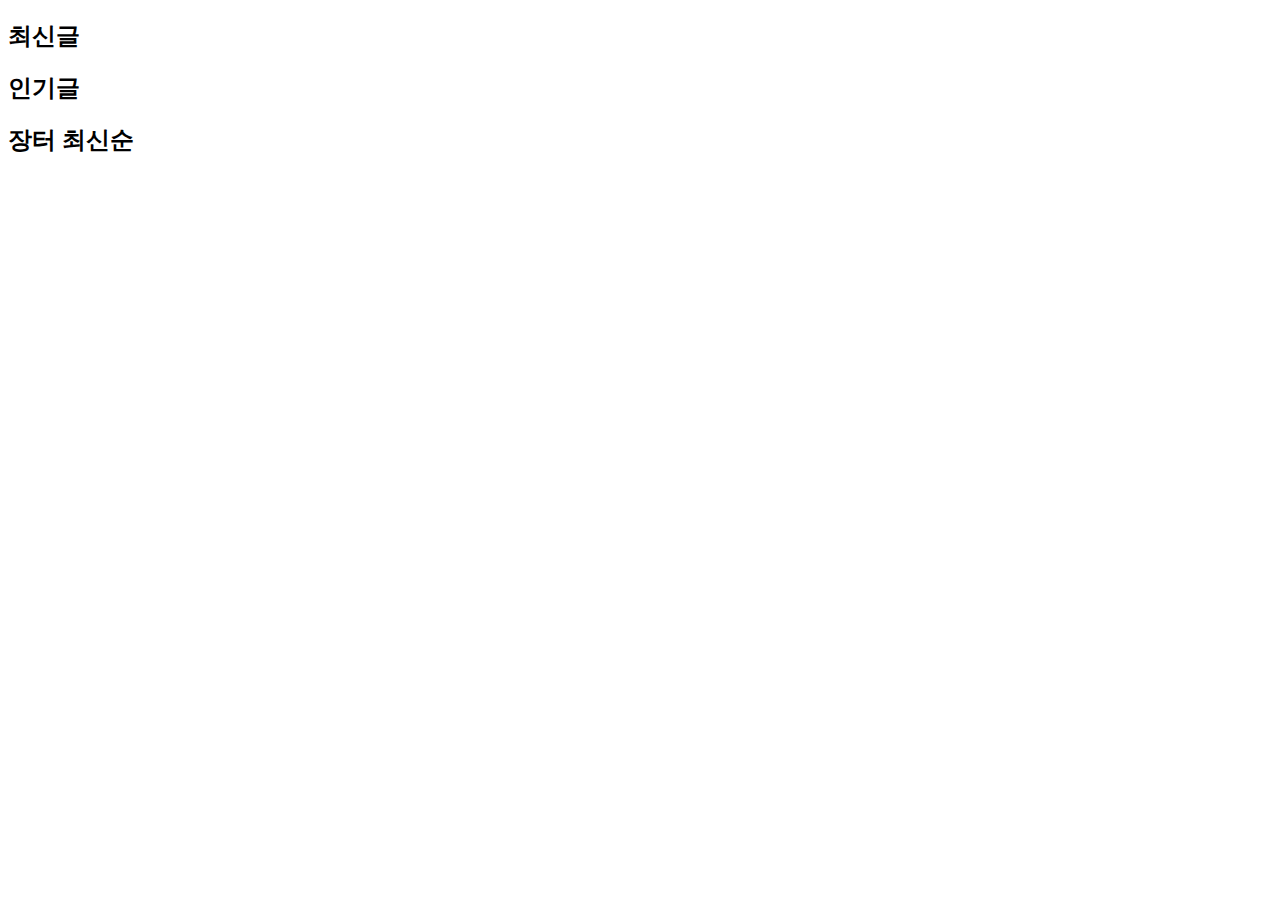
<file: src/main/resources/templates/index.html>
<!DOCTYPE html>
<html lang="en" xmlns:th="http://www.thymeleaf.org">
<head>
    <meta charset="UTF-8">
    <meta name="viewport" content="width=device-width, initial-scale=1.0">
    <title>Document</title>
    <link rel="stylesheet" th:href="@{/css/index.css}">
</head>
<body>
    <th:block th:replace="~{/layout/header}"></th:block>
    <div id="wrap">
        <div class="main_container">
            <div class="main_top">
                <div class="today">
                    <div class="to_head">
                        <h2>최신글</h2>
                    </div>
                    <div class="to_body">

                    </div>
                    <!-- 오늘 올라온 글 -->
                </div>
                <div class="hot_topic">
                    <div class="ht_head">
                        <h2>인기글</h2>
                    </div>
                    <div class="ht_body">

                    </div>
                    <!-- 인기글 -->
                </div>
            </div>
            <div class="main_middle">
                <div class="shop_new">
                    <div class="sn_head">
                        <h2>장터 최신순</h2>
                    </div>
                    <div class="sn_body">

                    </div>
                </div>
            </div>
        </div>
    </div>
    <th:block th:replace="~{/layout/footer}"></th:block>
</body>
</html>
</file>
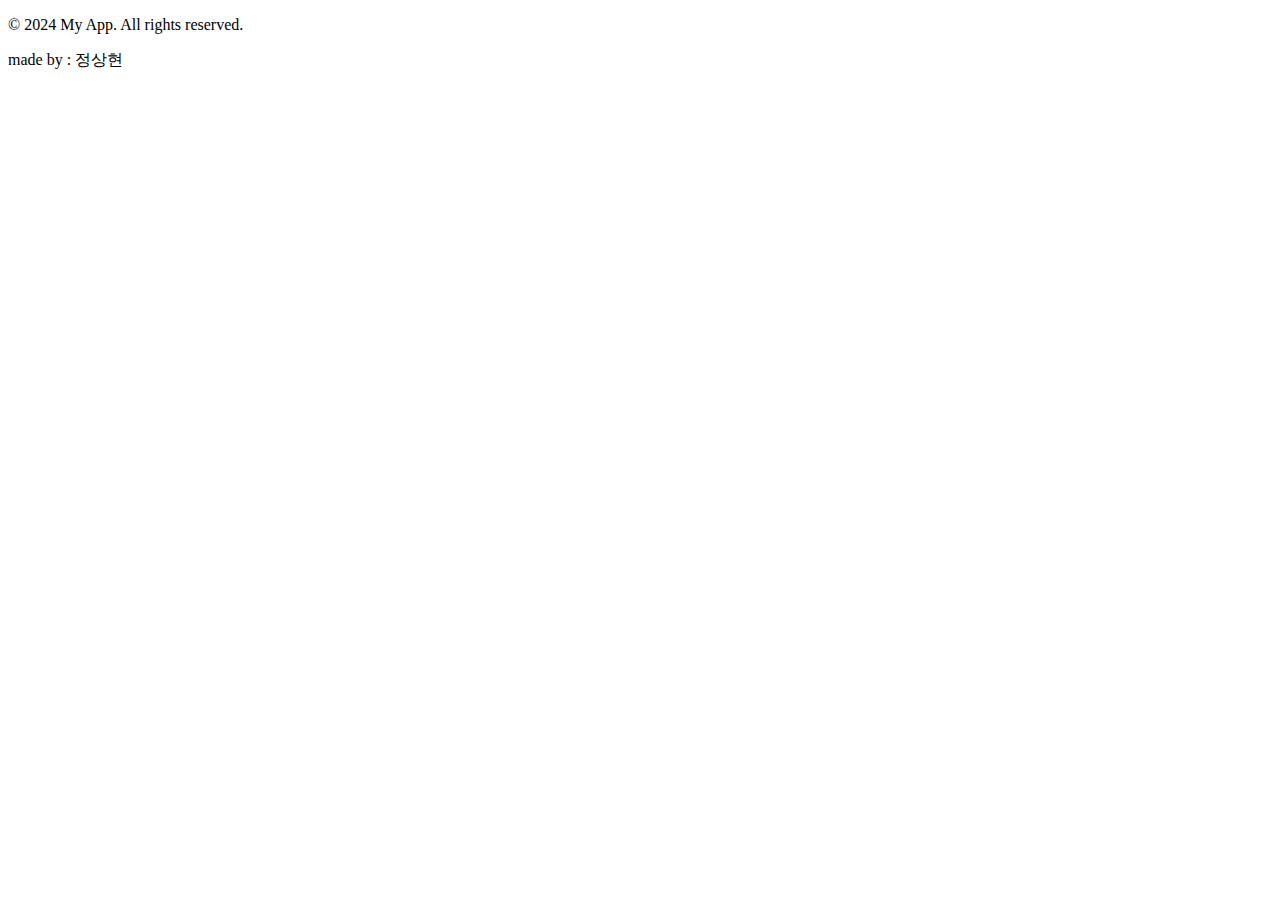
<file: src/main/resources/templates/layout/footer.html>
<!DOCTYPE html>
<html lang="en" xmlns:th="http://www.thymeleaf.org">
<head>
    <meta charset="UTF-8">
    <meta name="viewport" content="width=device-width, initial-scale=1.0">
    <title>Document</title>
    <link rel="stylesheet" th:href="@{/css/layout/footer.css}">
</head>
<body>
    <div id="wrap">
        <div class="footer">
            <div class="left">
                <p>&copy; 2024 My App. All rights reserved.</p>
            </div>
            <div class="right">
                <p>made by : 정상현</p>
            </div>
        </div>
    </div>
</body>
</html>
</file>
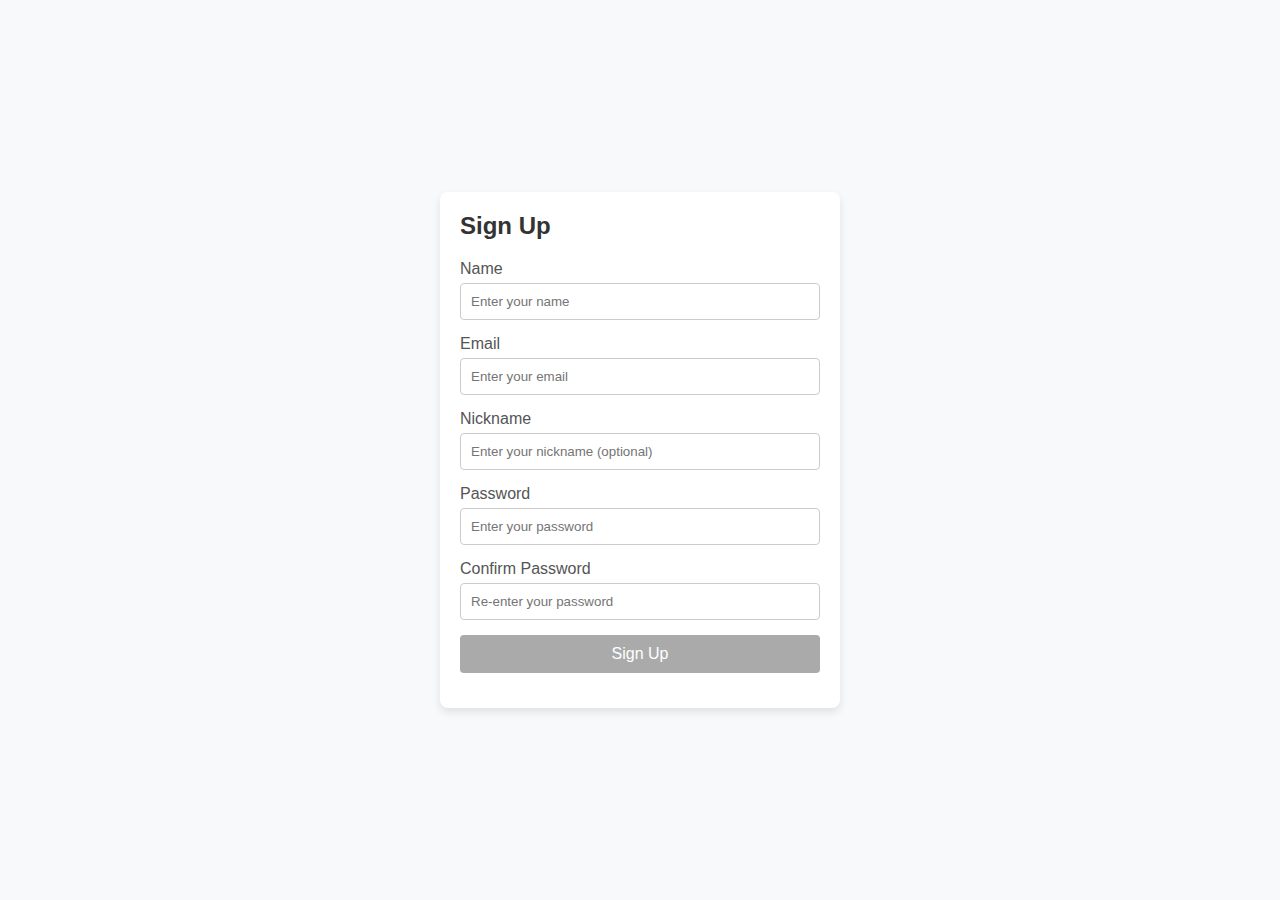
<file: src/main/resources/templates/user/signup.html>
<!DOCTYPE html>
<html lang="en" xmlns:th="http://www.thymeleaf.org">
<head>
    <meta charset="UTF-8">
    <meta name="viewport" content="width=device-width, initial-scale=1.0">
    <title>Sign Up</title>
    <style>
        body {
            font-family: Arial, sans-serif;
            background-color: #f8f9fa;
            margin: 0;
            padding: 0;
            display: flex;
            justify-content: center;
            align-items: center;
            height: 100vh;
        }

        .container {
            background-color: #ffffff;
            border-radius: 8px;
            box-shadow: 0 4px 8px rgba(0, 0, 0, 0.1);
            width: 100%;
            max-width: 400px;
            padding: 20px;
            box-sizing: border-box;
        }

        h2 {
            margin-top: 0;
            color: #333;
        }

        .form-group {
            margin-bottom: 15px;
        }

        .form-group label {
            display: block;
            margin-bottom: 5px;
            color: #555;
        }

        .form-group input {
            width: 100%;
            padding: 10px;
            border: 1px solid #ccc;
            border-radius: 4px;
            box-sizing: border-box;
        }

        .form-group input:focus {
            border-color: #007bff;
            outline: none;
        }

        .form-group button {
            width: 100%;
            padding: 10px;
            background-color: #aaa; /* Default to gray */
            border: none;
            border-radius: 4px;
            color: white;
            font-size: 16px;
            cursor: not-allowed;
        }

        .form-group button.enabled {
            background-color: dodgerblue;
            cursor: pointer;
        }

        .form-group button.enabled:hover {
            background-color: #1e90ff;
        }

        .message {
            text-align: center;
            margin-top: 15px;
            color: #ff0000;
        }

        .error {
            color: #ff0000;
            margin-top: 5px;
            font-size: 14px;
        }
    </style>
</head>
<body>
<div class="container">
    <h2>Sign Up</h2>
    <div class="message" id="message"></div>
    <div class="form-group">
        <label for="name">Name</label>
        <input type="text" id="name" placeholder="Enter your name" oninput="validateForm()">
    </div>
    <div class="form-group">
        <label for="email">Email</label>
        <input type="email" id="email" placeholder="Enter your email" oninput="validateForm()">
    </div>
    <div class="form-group">
        <label for="nickname">Nickname</label>
        <input type="text" id="nickname" placeholder="Enter your nickname (optional)" oninput="validateForm()">
    </div>
    <div class="form-group">
        <label for="password">Password</label>
        <input type="password" id="password" placeholder="Enter your password" oninput="validateForm()">
    </div>
    <div class="form-group">
        <label for="confirm-password">Confirm Password</label>
        <input type="password" id="confirm-password" placeholder="Re-enter your password" oninput="validateForm()">
        <div id="password-error" class="error"></div>
    </div>
    <div class="form-group">
        <button id="signup-button" disabled>Sign Up</button>
    </div>
</div>

<script>
    function validateForm() {
        const name = document.getElementById('name').value.trim();
        const email = document.getElementById('email').value.trim();
        const password = document.getElementById('password').value;
        const confirmPassword = document.getElementById('confirm-password').value;
        const passwordError = document.getElementById('password-error');
        const signupButton = document.getElementById('signup-button');

        passwordError.innerText = '';

        if (password !== confirmPassword && password.length > 0 && confirmPassword.length > 0) {
            passwordError.innerText = 'Passwords do not match.';
        }

        if (name && email && password && confirmPassword && password === confirmPassword) {
            signupButton.disabled = false;
            signupButton.classList.add('enabled');
        } else {
            signupButton.disabled = true;
            signupButton.classList.remove('enabled');
        }
    }

    document.getElementById('signup-button').addEventListener('click', function() {
        if (!this.disabled) {
            register();
        }
    });

    function register() {
        const name = document.getElementById('name').value.trim();
        const email = document.getElementById('email').value.trim();
        const nickname = document.getElementById('nickname').value.trim();
        const password = document.getElementById('password').value;

        fetch('/api/public/join', {
            method: 'POST',
            headers: {
                'Content-Type': 'application/json; charset=utf-8'
            },
            body: JSON.stringify({
                name: name,
                email: email,
                nickname: nickname || null,
                password: password,
                role: 'USER'
            })
        })
            .then(response => response.json())
            .then(data => {
                const message = document.getElementById('message');
                console.log('Server response:', data);

                if (data.message && data.message.includes('성공적으로 저장되었습니다.')) {
                    message.innerText = 'Signup successful';
                    window.location.href = '/';
                } else {
                    message.innerText = 'Signup failed: ' + (data.message || 'Unknown error');
                }
            })
            .catch(error => {
                console.error('Error:', error);
                const message = document.getElementById('message');
                message.innerText = 'An error occurred. Please try again.';
            });
    }




</script>
</body>
</html>
</file>
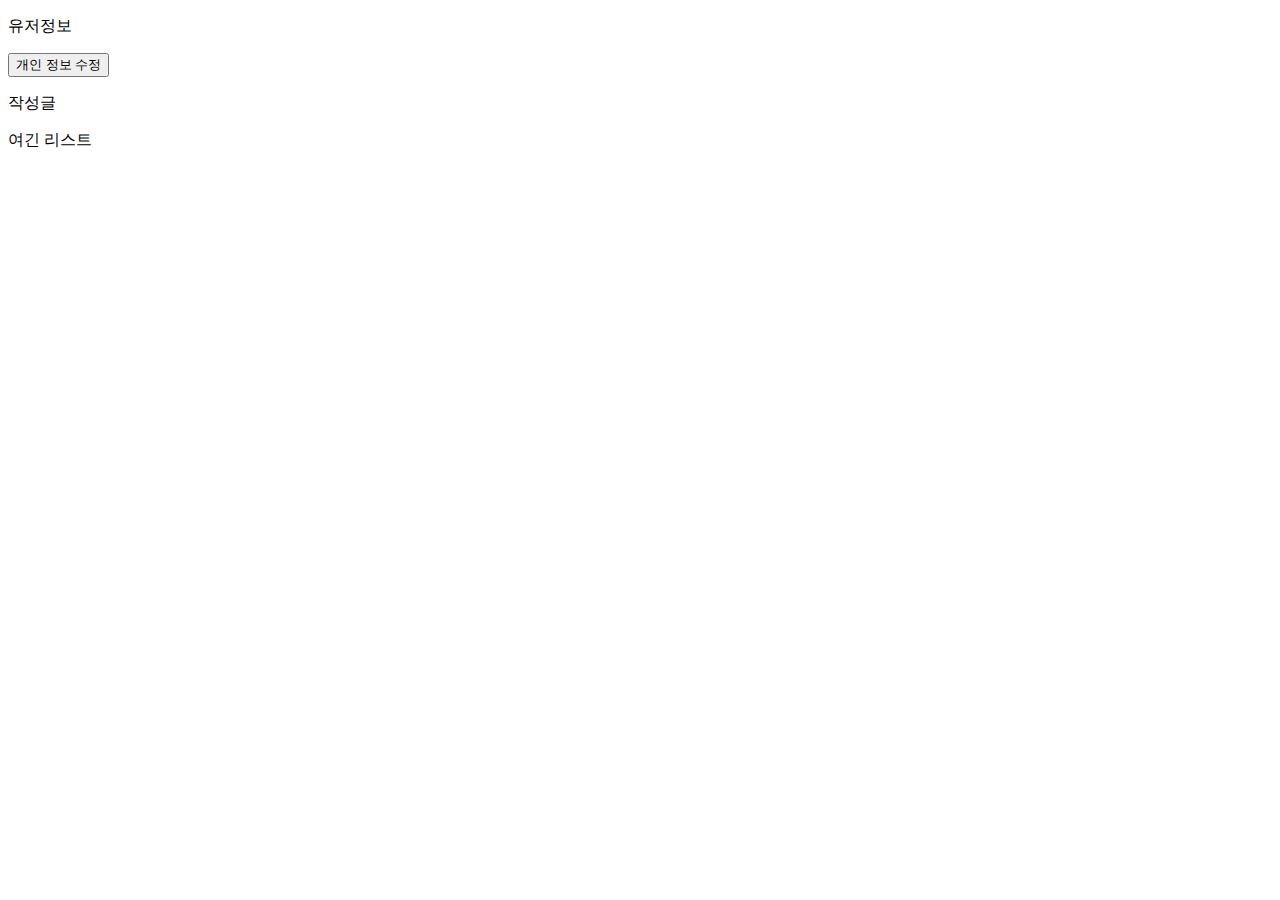
<file: src/main/resources/templates/user/userinfo.html>
<!DOCTYPE html>
<html lang="en" xmlns:th="http://www.thymeleaf.org">
<head>
    <meta charset="UTF-8">
    <meta name="viewport" content="width=device-width, initial-scale=1.0">
    <title>Document</title>
    <link rel="stylesheet" th:href="@{/css/user/userinfo.css}">
    <script th:src="@{/js/user/userinfo.js}"></script>
</head>
<body>
    <th:block th:replace="~{/layout/header}"></th:block>
    <div id="wrap">
        <div class="main_container">
            <div class="userinfo">
                <div class="info_head"><p>유저정보</p></div>
                <div class="nickname"></div>
                <div class="email"></div>
            </div>
            <div th:if="${user.id} == ${userinfo.id}" class="modi_btn">
                <a th:href="@{/user/personal/modify}">
                    <button id="modify">개인 정보 수정</button>
                </a>
            </div>
            <div class="user_post">
                <div class="up_head">
                    <p>작성글</p>
                </div>
                <div class="up_list">
                    여긴 리스트 
                </div>
            </div>
        </div>
    </div>
    <th:block th:replace="~{/layout/footer}"></th:block>
</body>
<script th:inline="javascript">
    const userId = /*[[${user.id}]]*/ '0';
    const userinfoId = /*[[${userinfo.id}]]*/'0';
</script>
</html>
</file>
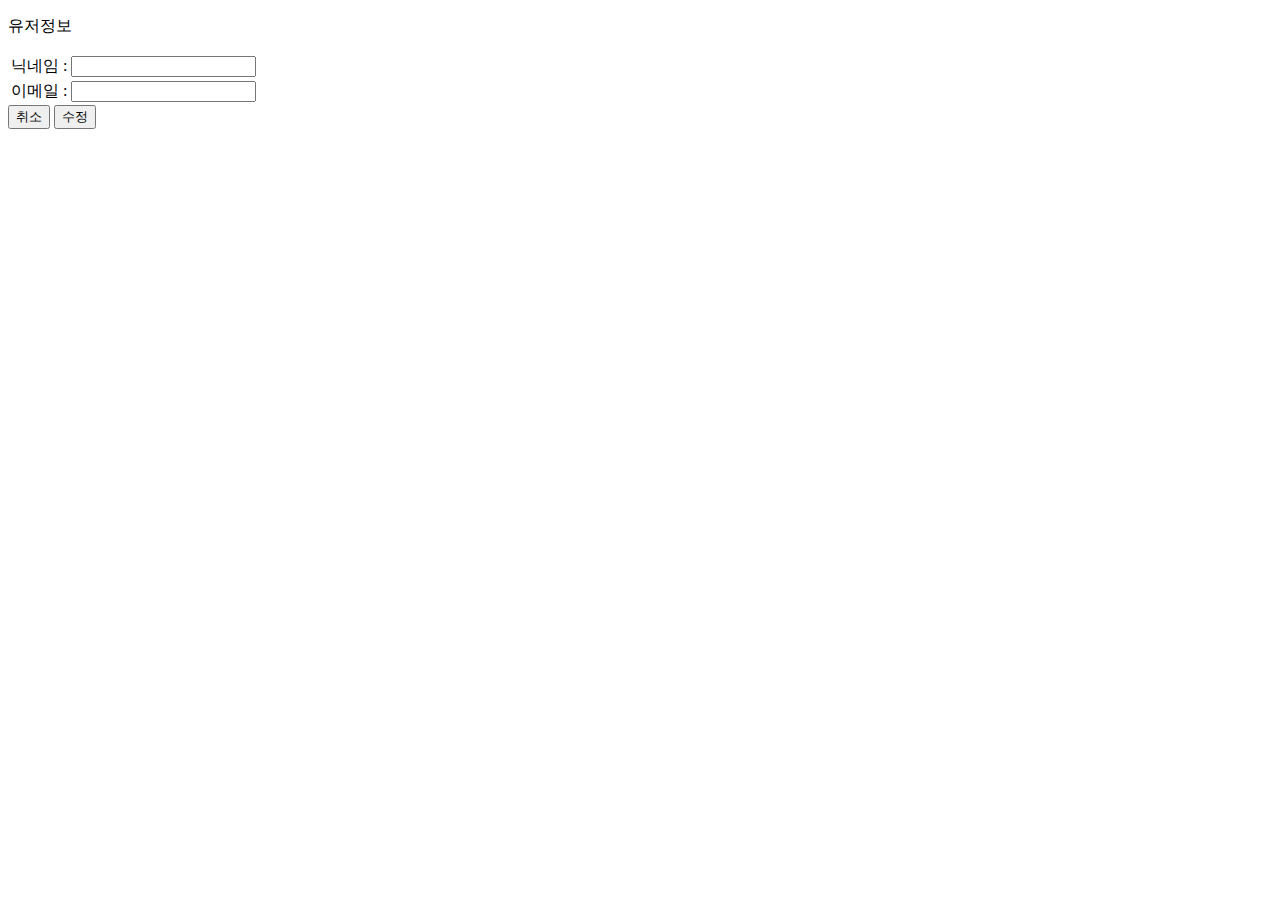
<file: src/main/resources/templates/user/usermodify.html>
<!DOCTYPE html>
<html lang="en" xmlns:th="http://www.thymeleaf.org">
<head>
    <meta charset="UTF-8">
    <meta name="viewport" content="width=device-width, initial-scale=1.0">
    <title>Document</title>
    <link rel="stylesheet" th:href="@{/css/user/usermodi.css}">
    <script th:src="@{/js/user/usermodi.js}"></script>
</head>
<body>
    <th:block th:replace="~{/layout/header}"></th:block>
    <div id="wrap">
        <div class="main_container">
            <div class="userinfo">
                <div class="info_head"><p>유저정보</p></div>
                <table class="userinfo_table">
                    <tr>
                        <td>닉네임 :</td>
                        <td><input type="text" class="nickname" value=""></td>
                    </tr>
                    <tr>
                        <td>이메일 :</td>
                        <td><input type="text" class="email" value=""></td>
                    </tr>
                    <tr class="password_row" style="display: none;">
                        <td>비밀번호 :</td>
                        <td><input type="password" class="password" value=""></td>
                    </tr>
                </table>
            </div>
            <div class="btn_zone">
                <div class="btn">
                <a th:href="@{/user/public/info}">
                    <button id="cancel">취소</button>
                </a>
                <button id="modify">수정</button>                    
                </div>
            </div>
        </div>
    </div>
    <th:block th:replace="~{/layout/footer}"></th:block>
</body>
<script th:inline="javascript">
    const userId = /*[[${user.id}]]*/ '0';
</script>
</html>
</file>
